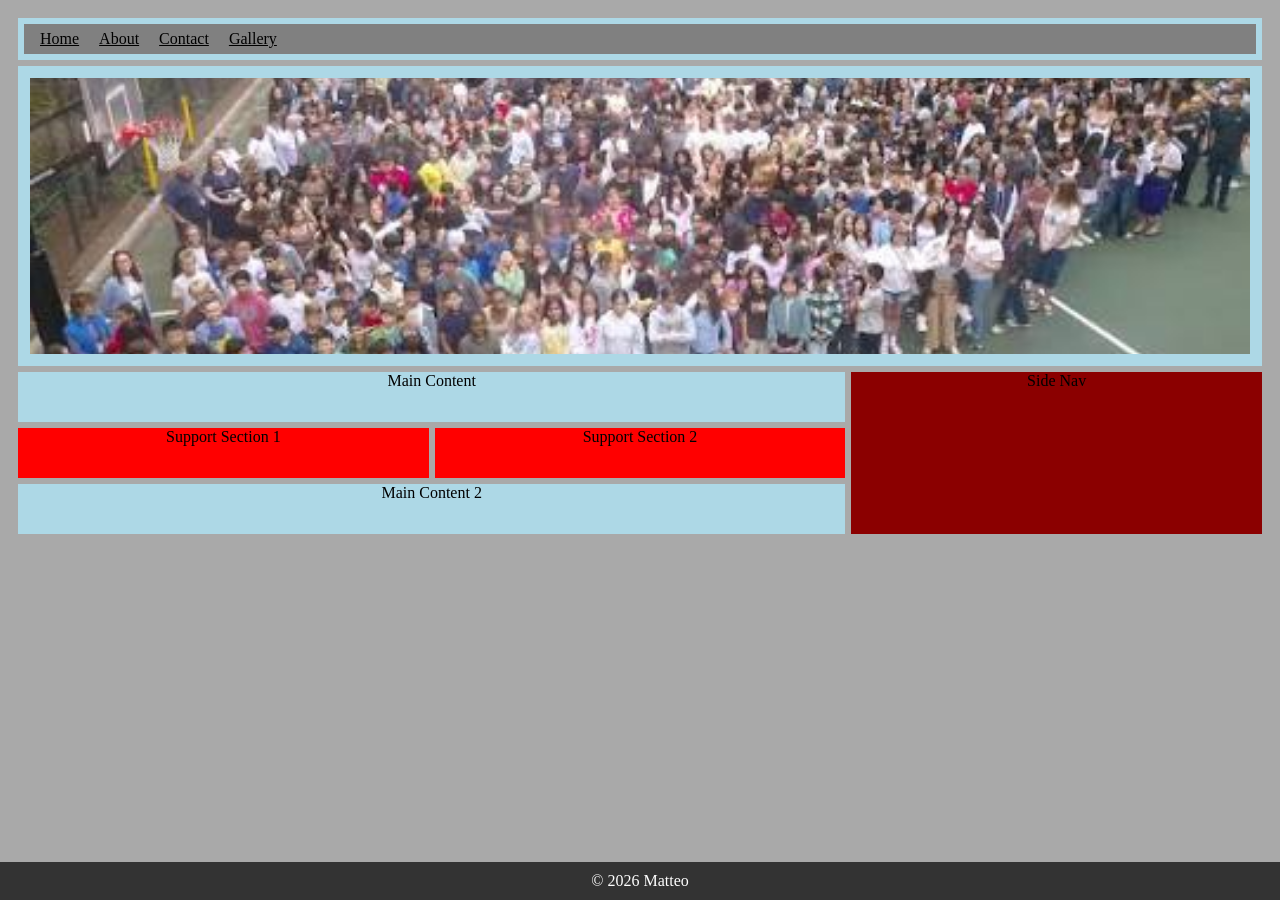
<file: Index.html>
<!DOCTYPE html>
<html lang="en">
<head>
  <meta charset="UTF-8">
  <meta name="viewport" content="width=device-width, initial-scale=1">
  <title>Grid Layout</title>
  <link rel="stylesheet" href="CSS/stylesheet.css">
</head>
<body>
  <div class="container">
    <nav>
      <ul>
        <li><a href="Index.html">Home</a></li>
        <li><a href="page2.html">About</a></li>
        <li><a href="#">Contact</a></li>
        <li><a href="#">Gallery</a></li>
      </ul>
    </nav>
    <div class="hero"><img src="Images/images.jpeg" alt="school photo"></div>
    <main class="main">Main Content</main>
    <aside class="side">Side Nav</aside>
    <section class="sup1">Support Section 1</section>
    <section class="sup2">Support Section 2</section>
    <section class="main2">Main Content 2</section>
  </div>
  <footer>© 2026 Matteo</footer>
</body>
</html>
</file>
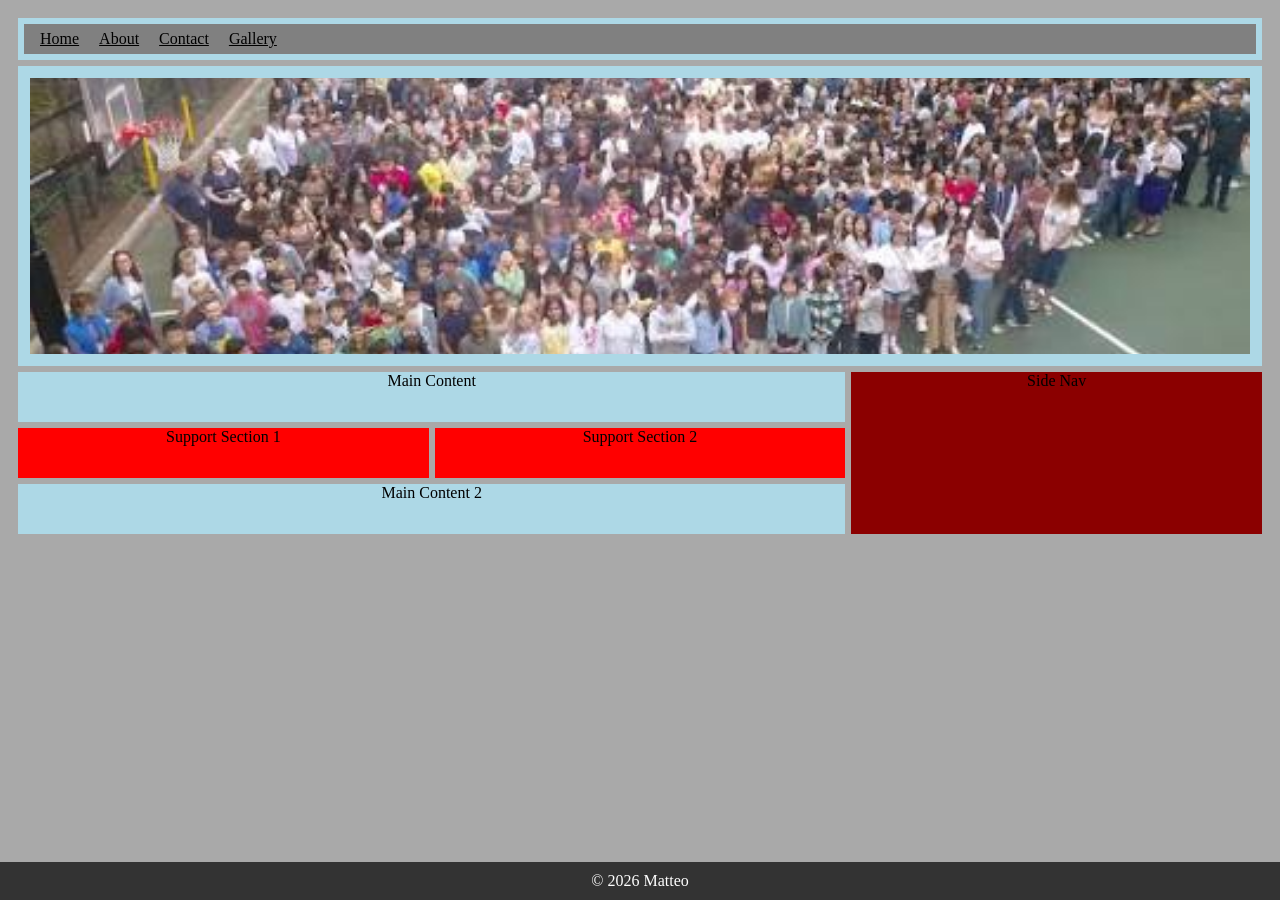
<file: index.html>
<!DOCTYPE html>
<html lang="en">
<head>
  <meta charset="UTF-8">
  <meta name="viewport" content="width=device-width, initial-scale=1">
  <title>Grid Layout</title>
  <link rel="stylesheet" href="CSS/stylesheet.css">
</head>
<body>
  <div class="container">
    <nav>
      <ul>
        <li><a href="Index.html">Home</a></li>
        <li><a href="page2.html">About</a></li>
        <li><a href="#">Contact</a></li>
        <li><a href="#">Gallery</a></li>
      </ul>
    </nav>
    <div class="hero"><img src="Images/images.jpeg" alt="school photo"></div>
    <main class="main">Main Content</main>
    <aside class="side">Side Nav</aside>
    <section class="sup1">Support Section 1</section>
    <section class="sup2">Support Section 2</section>
    <section class="main2">Main Content 2</section>
  </div>
  <footer>© 2026 Matteo</footer>
</body>
</html>
</file>
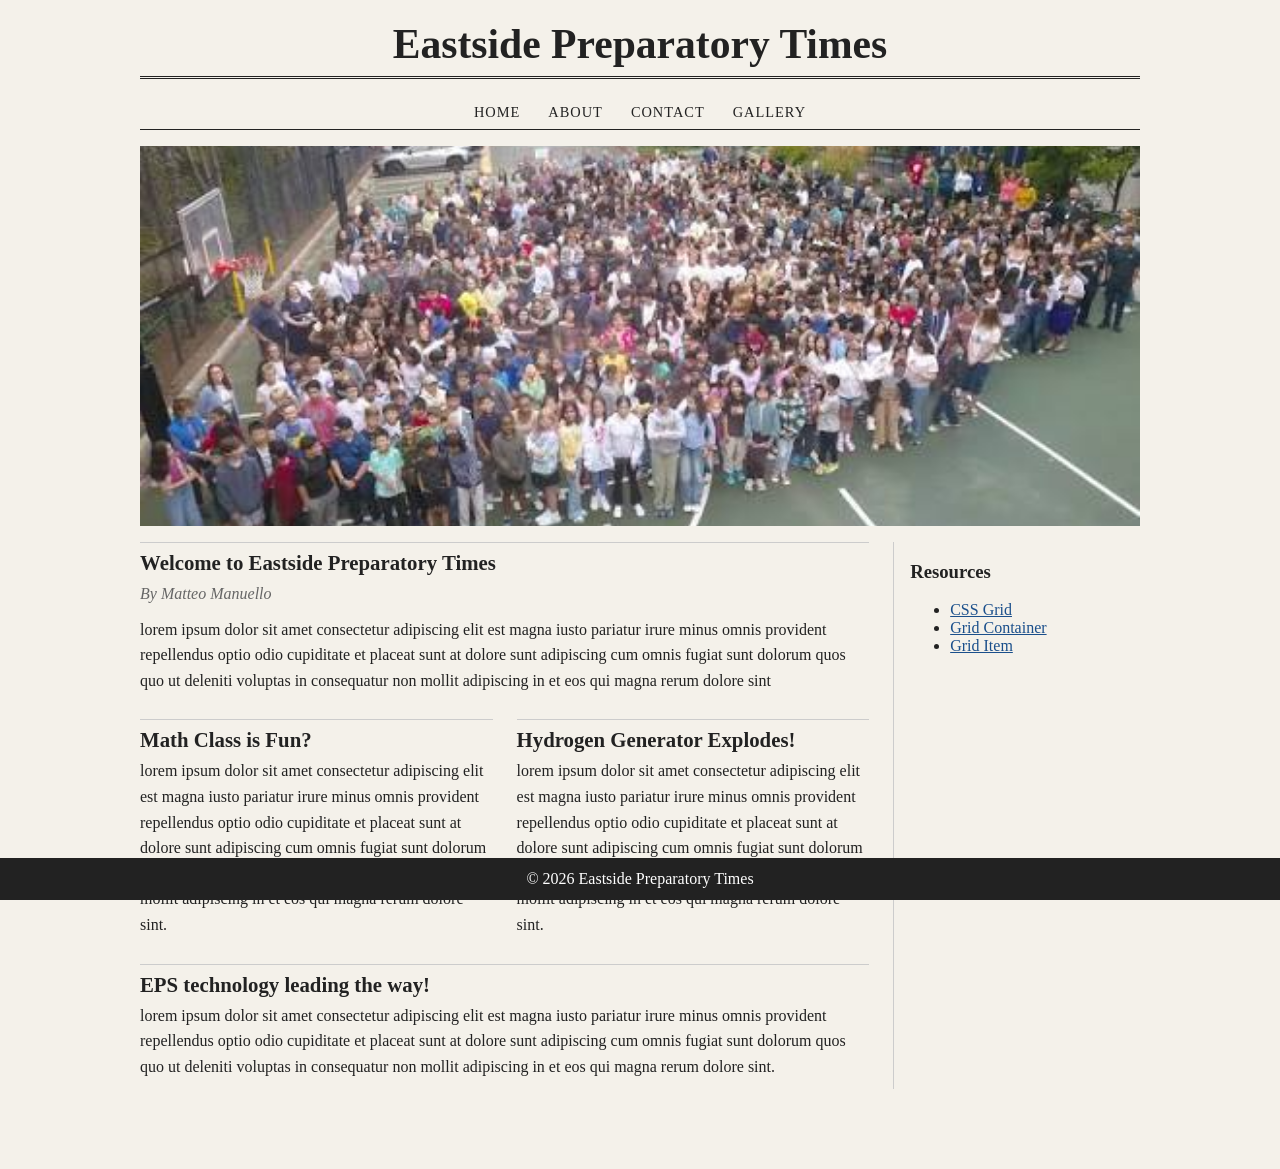
<file: page2.html>
<!DOCTYPE html>
<html lang="en">
<head>
  <meta charset="UTF-8">
  <meta name="viewport" content="width=device-width, initial-scale=1">
  <title>Eastside Preparatory Times</title>
  <link rel="stylesheet" href="CSS/page2.css">
</head>
<body>
  <div class="paper">
    <header class="masthead"><h1>Eastside Preparatory Times</h1></header>

    <nav class="topnav">
      <ul>
        <li><a href="Index.html">Home</a></li>
        <li><a href="page2.html">About</a></li>
        <li><a href="#">Contact</a></li>
        <li><a href="#">Gallery</a></li>
      </ul>
    </nav>

    <div class="photo"><img src="Images/images.jpeg" alt="Web design class photo"></div>

    <article class="story1">
      <h2>Welcome to Eastside Preparatory Times</h2>
      <p class="byline">By Matteo Manuello</p>
      <p>lorem ipsum dolor sit amet consectetur adipiscing elit est magna iusto pariatur irure minus omnis provident repellendus optio odio cupiditate et placeat sunt at dolore sunt adipiscing cum omnis fugiat sunt dolorum quos quo ut deleniti voluptas in consequatur non mollit adipiscing in et eos qui magna rerum dolore sint</p>
    </article>

    <aside class="resources">
      <h3>Resources</h3>
      <ul>
        <li><a href="https://www.w3schools.com/css/css_grid.asp">CSS Grid</a></li>
        <li><a href="https://www.w3schools.com/css/css_grid_container.asp">Grid Container</a></li>
        <li><a href="https://www.w3schools.com/css/css_grid_item.asp">Grid Item</a></li>
      </ul>
    </aside>

    <article class="story2">
      <h2>Math Class is Fun?</h2>
      <p>lorem ipsum dolor sit amet consectetur adipiscing elit est magna iusto pariatur irure minus omnis provident repellendus optio odio cupiditate et placeat sunt at dolore sunt adipiscing cum omnis fugiat sunt dolorum quos quo ut deleniti voluptas in consequatur non mollit adipiscing in et eos qui magna rerum dolore sint.</p>
    </article>

    <article class="story3">
      <h2>Hydrogen Generator Explodes!</h2>
      <p>lorem ipsum dolor sit amet consectetur adipiscing elit est magna iusto pariatur irure minus omnis provident repellendus optio odio cupiditate et placeat sunt at dolore sunt adipiscing cum omnis fugiat sunt dolorum quos quo ut deleniti voluptas in consequatur non mollit adipiscing in et eos qui magna rerum dolore sint.</p>
    </article>

    <article class="story4">
      <h2>EPS technology leading the way!</h2>
      <p>lorem ipsum dolor sit amet consectetur adipiscing elit est magna iusto pariatur irure minus omnis provident repellendus optio odio cupiditate et placeat sunt at dolore sunt adipiscing cum omnis fugiat sunt dolorum quos quo ut deleniti voluptas in consequatur non mollit adipiscing in et eos qui magna rerum dolore sint.</p>
    </article>
  </div>

  <footer>© 2026 Eastside Preparatory Times</footer>
</body>
</html>
</file>
<file: CSS/stylesheet.css>
body {background: darkgray; padding-bottom: 50px; }
.container {
  display: grid;
  grid-template-columns: 1fr 1fr 1fr;      
  grid-template-rows: auto 300px repeat(3, 50px);
  gap: 6px;
  padding: 10px;
}

.container > * {
  display: flex;
  justify-content: center;
}

nav {
  grid-column: 1 / 4;
  grid-row: 1;
  background: lightblue;        
  padding: 6px;
}
nav ul {
  display: flex;                
  gap: 20px;
  width: 100%;                  
  margin: 0;
  padding: 6px 16px;
  list-style: none;
  background: gray;
}
nav a {
  color: #000;
}
.hero { grid-column: 1 / 4; grid-row: 2; background: lightblue; padding: 12px; }
.hero img { width: 100%; height: 100%; object-fit: cover; }
.main  { grid-column: 1 / 3; grid-row: 3; background: lightblue; }
.sup1  { grid-column: 1; grid-row: 4; background: red; }
.sup2  { grid-column: 2; grid-row: 4; background: red; }
.main2 { grid-column: 1 / 3; grid-row: 5; background: lightblue; }
.side  { grid-column: 3; grid-row: 3 / 6; background: darkred; }
footer {
  position: fixed;
  bottom: 0;
  left: 0;
  width: 100%;
  padding: 10px 0;
  background: #333;
  color: white;
  text-align: center;
}
</file>
<file: CSS/page2.css>
body {
  margin: 0;
  padding-bottom: 60px;            
  background: #f4f1ea;
  color: #222;
}
.paper {
  display: grid;
  grid-template-columns: 1fr 1fr 0.7fr;   
  gap: 16px 24px;
  max-width: 1000px;
  margin: 0 auto;
  padding: 20px;
}

.masthead  { grid-column: 1 / 4; grid-row: 1; }
.topnav    { grid-column: 1 / 4; grid-row: 2; }
.photo     { grid-column: 1 / 4; grid-row: 3; }
.story1    { grid-column: 1 / 3; grid-row: 4; }
.resources { grid-column: 3;     grid-row: 4 / 7; }
.story2    { grid-column: 1;     grid-row: 5; }
.story3    { grid-column: 2;     grid-row: 5; }
.story4    { grid-column: 1 / 3; grid-row: 6; }
.masthead h1 {
  text-align: center;
  font-size: 2.6rem;
  margin: 0;
  padding-bottom: 8px;
  border-bottom: 3px double #222;
}

.topnav ul {
  display: flex;
  justify-content: center;
  gap: 28px;
  margin: 0;
  padding: 8px 0;
  list-style: none;
  border-bottom: 1px solid #222;
}
.topnav a {
  color: #222;
  text-decoration: none;
  font-size: 0.9rem;
  text-transform: uppercase;
  letter-spacing: 1px;
}

.photo img {
  width: 100%;
  height: 380px;
  object-fit: cover;
  display: block;
}

article { border-top: 1px solid #ccc; padding-top: 8px; }
article h2 { font-size: 1.3rem; margin: 0 0 6px; }
article p  { line-height: 1.6; margin: 0 0 10px; }
.byline    { font-style: italic; color: #666; }

.resources {
  border-left: 1px solid #ccc;
  padding-left: 16px;
}
.resources a { color: #1a4f8b; }

footer {
  position: fixed;
  bottom: 0;
  left: 0;
  width: 100%;
  padding: 12px 0;
  background: #222;
  color: #fff;
  text-align: center;
}
</file>
